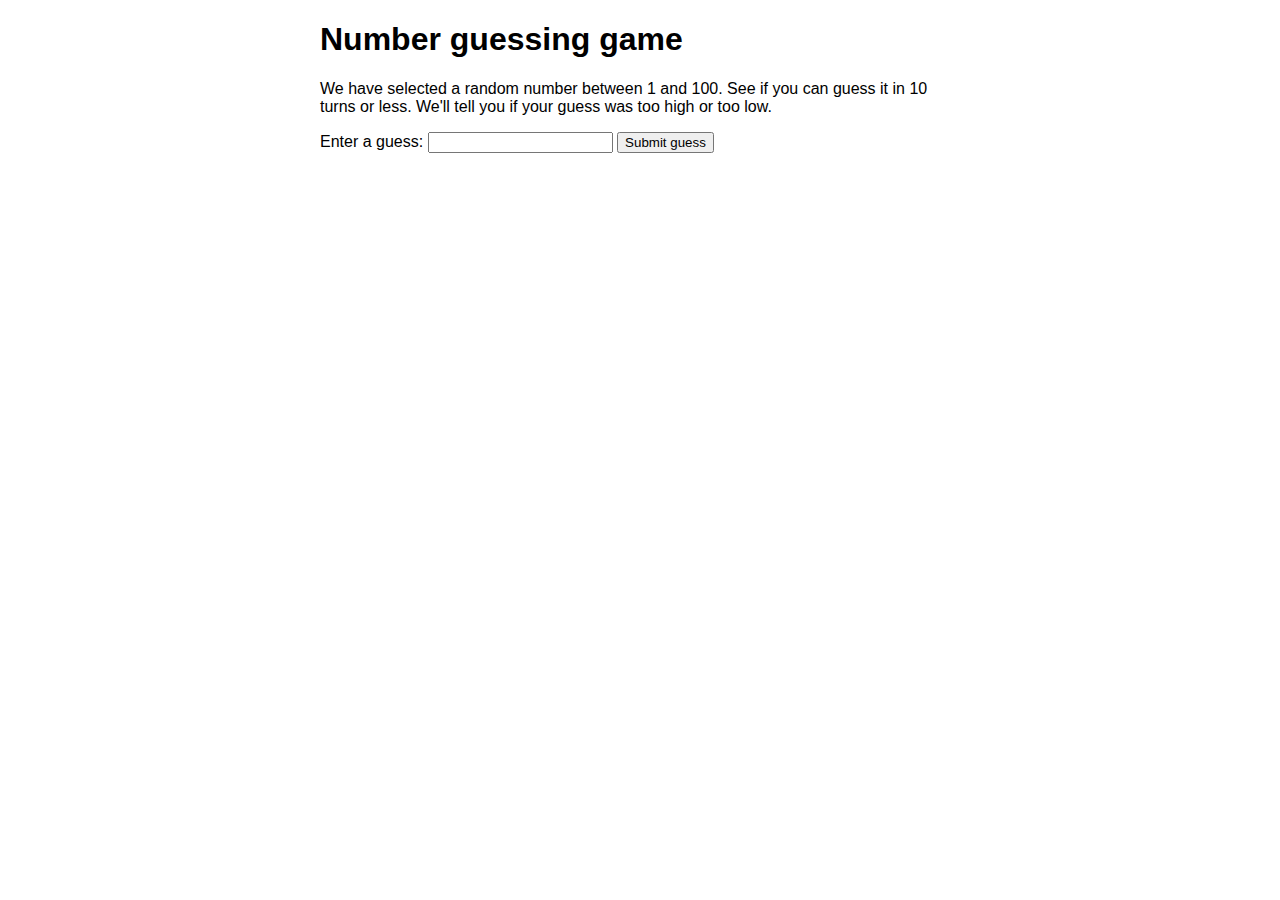
<file: 05-errors/index.html>
<!doctype html>
<html lang="en-US">
  <head>
    <meta charset="utf-8" />

    <title>Number guessing game</title>

    <style>
      html {
        font-family: sans-serif;
      }
      body {
        width: 50%;
        max-width: 800px;
        min-width: 480px;
        margin: 0 auto;
      }
      .lastResult {
        color: white;
        padding: 3px;
      }
    </style>
  </head>

  <body>
    <h1>Number guessing game</h1>

    <p>
      We have selected a random number between 1 and 100. See if you can guess
      it in 10 turns or less. We'll tell you if your guess was too high or too
      low.
    </p>

    <div class="form">
      <label for="guessField">Enter a guess: </label>
      <input type="text" id="guessField" class="guessField" />
      <input type="submit" value="Submit guess" class="guessSubmit" />
    </div>

    <div class="resultParas">
      <p class="guesses"></p>
      <p class="lastResult"></p>
      <p class="lowOrHi"></p>
    </div>

    <script>
      let randomNumber = Math.floor(Math.random()) + 1;

      const guesses = document.querySelector(".guesses");
      const lastResult = document.querySelector(".lastResult");
      const lowOrHi = document.querySelector("lowOrHi");
      const guessSubmit = document.querySelector(".guessSubmit");
      const guessField = document.querySelector(".guessField");

      let guessCount = 1;
      let resetButton;

      function checkGuess() {
        const userGuess = Number(guessField.value);
        if (guessCount === 1) {
          guesses.textContent = "Previous guesses: ";
        }
        guesses.textContent += userGuess + " ";

        if (userGuess === randomNumber) {
          lastResult.textContent = "Congratulations! You got it right!";
          lastResult.style.backgroundColor = "green";
          lowOrHi.textContent = "";
          setGameOver();
        } else if (guessCount === 10) {
          lastResult.textContent = "!!!GAME OVER!!!";
          setGameOver();
        } else {
          lastResult.textContent = "Wrong!";
          lastResult.style.backgroundColor = "red";
          if (userGuess < randomNumber) {
            lowOrHi.textContent = "Last guess was too low!";
          } else if (userGuess > randomNumber) {
            lowOrHi.textContent = "Last guess was too high!";
          }
        }

        guessCount++;
        guessField.value = "";
        guessField.focus();
      }
      guessSubmit.addeventListener("click", checkGuess);

      function setGameOver() {
        guessField.disabled = true;
        guessSubmit.disabled = true;
        resetButton = document.createElement("button");
        resetButton.textContent = "Start new game";
        document.body.appendChild(resetButton);
        resetButton.addeventListener("click", resetGame);
      }

      function resetGame() {
        guessCount = 1;

        const resetParas = document.querySelectorAll(".resultParas p");
        for (const resetPara of resetParas) {
          resetPara.textContent = "";
        }
        resetButton.parentNode.removeChild(resetButton);

        guessField.disabled = false;
        guessSubmit.disabled = false;
        guessField.value = "";
        guessField.focus();

        lastResult.style.backgroundColor = "white";

        randomNumber = Math.floor(Math.random()) + 1;
      }
    </script>
  </body>
</html>
</file>
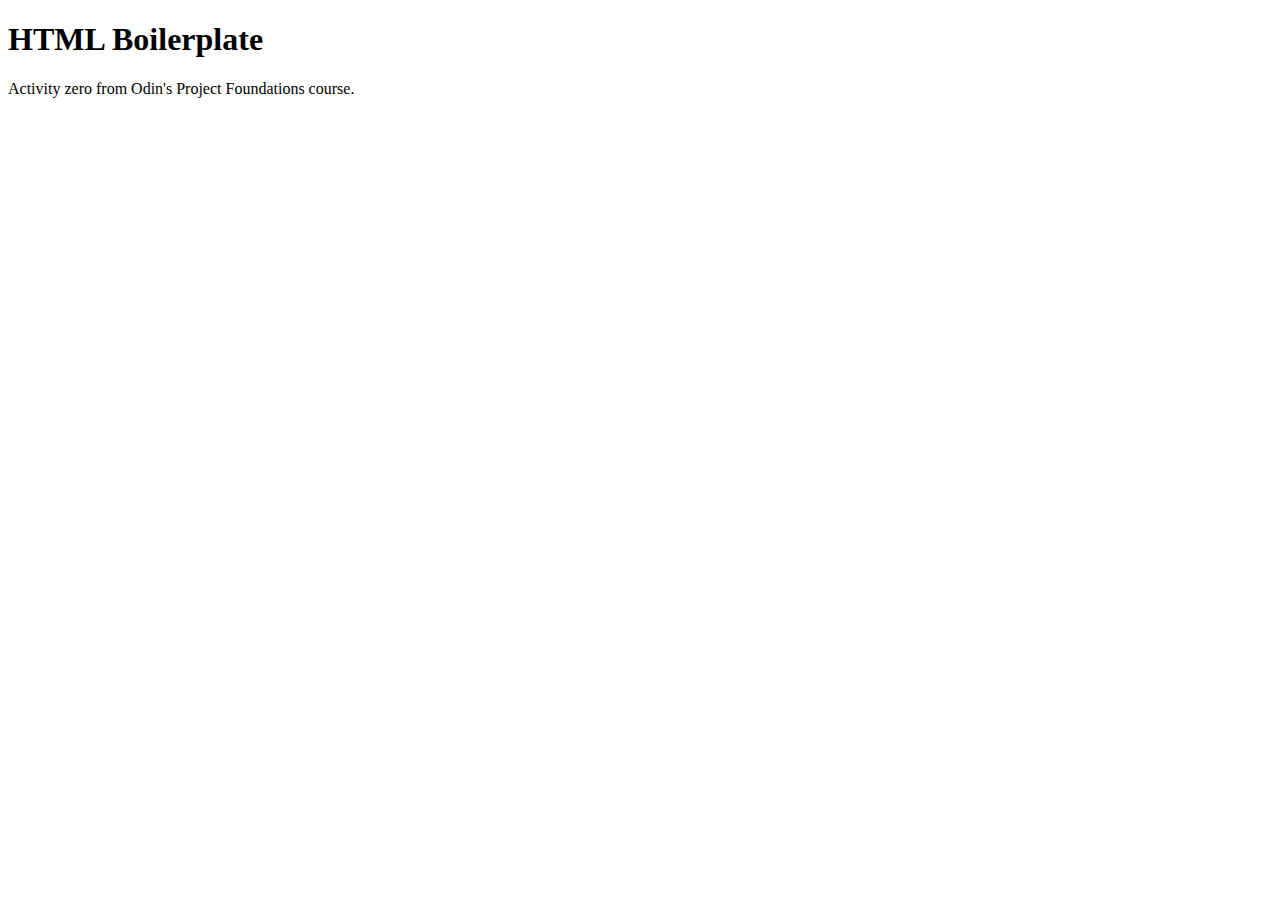
<file: fnds/00-html-boilerplate/index.html>
<!DOCTYPE html>
<html lang="en">
<head>
    <meta charset="UTF-8">
    <meta name="viewport" content="width=device-width, initial-scale=1.0">
    <title>HTML Boilerplate</title>
</head>
<body>
    <h1>HTML Boilerplate</h1>
    <p>Activity zero from Odin's Project Foundations course.</p>
</body>
</html>
</file>
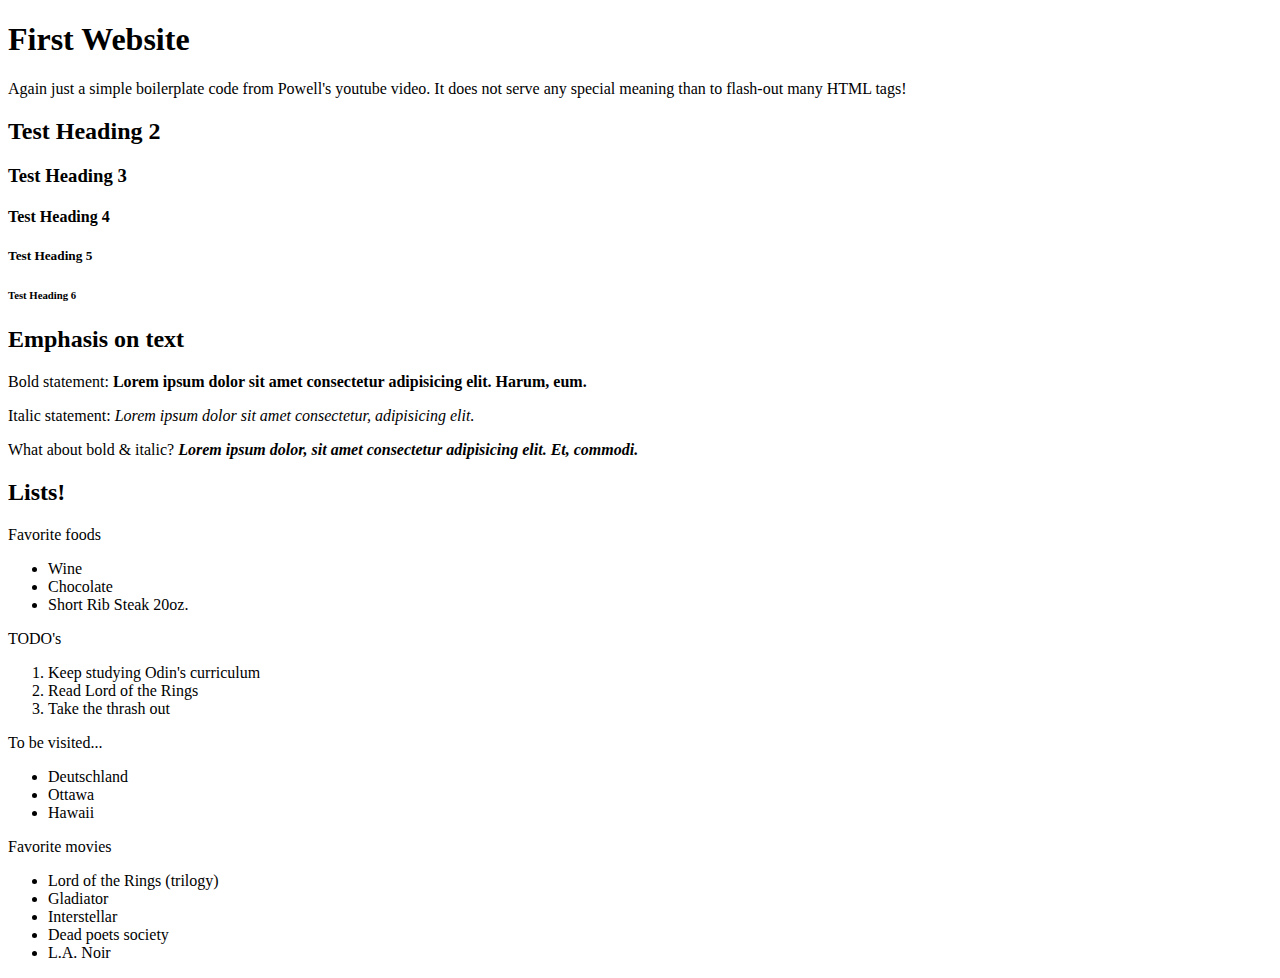
<file: fnds/01-first-site/index.html>
<!DOCTYPE html>

<html>

<head>
	<meta charset="UTF-8">
	<title>First Website</title>
</head>

<body>
	<h1>First Website</h1>
	<p>
		Again just a simple boilerplate code from Powell's youtube video. It does not serve any special meaning than to
		flash-out many HTML tags!
	</p>
	<h2>Test Heading 2</h2>
	<h3>Test Heading 3</h3>
	<h4>Test Heading 4</h4>
	<h5>Test Heading 5</h5>
	<h6>Test Heading 6</h6>

	<h2>Emphasis on text</h2>
	<p>
		Bold statement: <strong>Lorem ipsum dolor sit amet consectetur adipisicing elit. Harum, eum.</strong>
	</p>
	<p>
		Italic statement: <em>Lorem ipsum dolor sit amet consectetur, adipisicing elit.</em>
	</p>
	<p>
		What about bold & italic? <strong><em>Lorem ipsum dolor, sit amet consectetur adipisicing elit. Et,
				commodi.</em></strong>
	</p>

	<!-- I'm a comment! 😀 -->

	<h2>Lists!</h2>
	<p>Favorite foods</p>
	<ul>
		<li>Wine</li>
		<li>Chocolate</li>
		<li>Short Rib Steak 20oz.</li>
		<!-- Thats almost 600 grams! ❤️ -->
	</ul>

	<p>TODO's</p>
	<ol>
		<li>Keep studying Odin's curriculum</li>
		<li>Read Lord of the Rings</li>
		<li>Take the thrash out</li>
	</ol>

	<p>To be visited...</p>
	<ul>
		<li>Deutschland</li>
		<li>Ottawa</li>
		<li>Hawaii</li>
	</ul>

	<p>Favorite movies</p>
	<ul>
		<li>Lord of the Rings (trilogy)</li>
		<li>Gladiator</li>
		<li>Interstellar</li>
		<li>Dead poets society</li>
		<li>L.A. Noir</li>
	</ul>
</body>

</html>
</file>
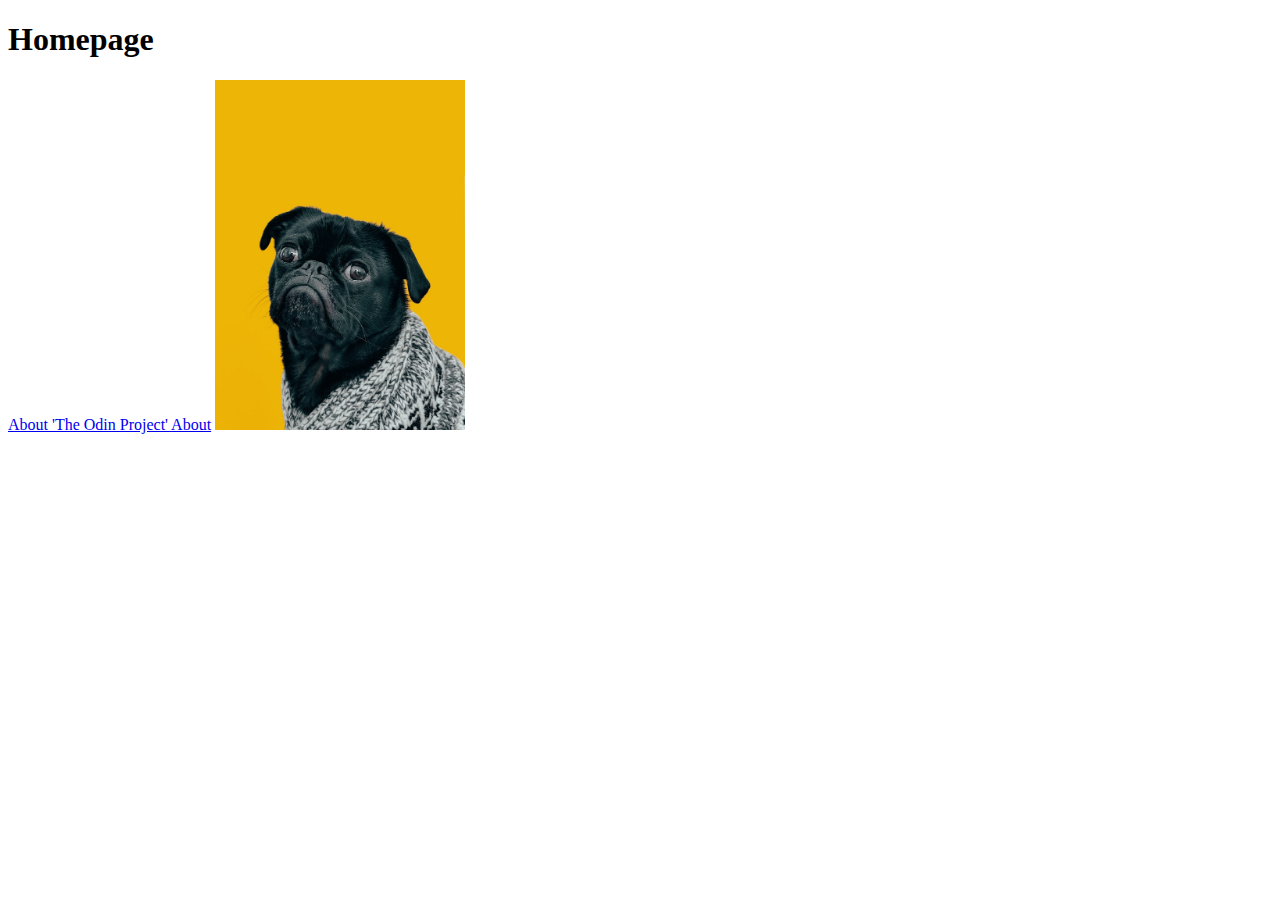
<file: fnds/02-links-and-imgs/index.html>
<!DOCTYPE html>
<html lang="en">

<head>
  <meta charset="UTF-8">
  <meta name="viewport" content="width=device-width, initial-scale=1.0">
  <title>Links and Images</title>
</head>

<body>
  <h1>Homepage</h1>
  <a href="https://www.theodinproject.com/about" target="_blank" rel="noreferrer">
    About 'The Odin Project'
  </a>
  <a href="./pages/about.html">About</a>

  <img src="./imgs/dog.jpg" height="350" width="250" alt="A cute black pug staring at the camera with a bright yellow background.">
</body>

</html>
</file>
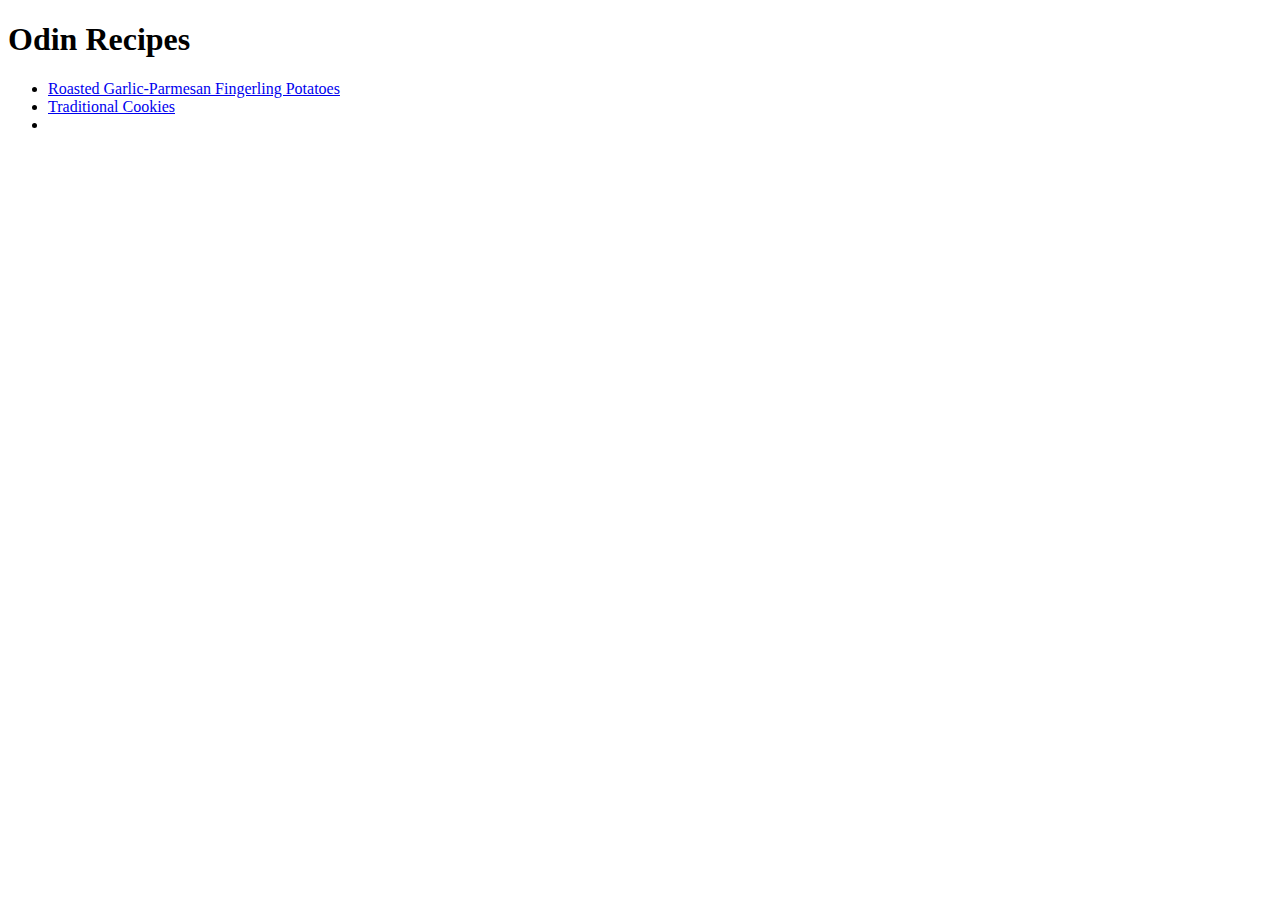
<file: fnds/03-recipes/index.html>
<!DOCTYPE html>
<html lang="en">

<head>
  <meta charset="UTF-8">
  <meta name="viewport" content="width=device-width, initial-scale=1.0">
  <title>🍽️ Odin Recipes</title>
</head>

<body>
  <h1>Odin Recipes</h1>
  <ul>
    <li><a href="./recipes/roasted-potatoes.html">
      Roasted Garlic-Parmesan Fingerling Potatoes</a></li>
    <li><a href="./recipes/cookies.html">Traditional Cookies</a></li>
    <li></li>
  </ul>
</body>

</html>
</file>
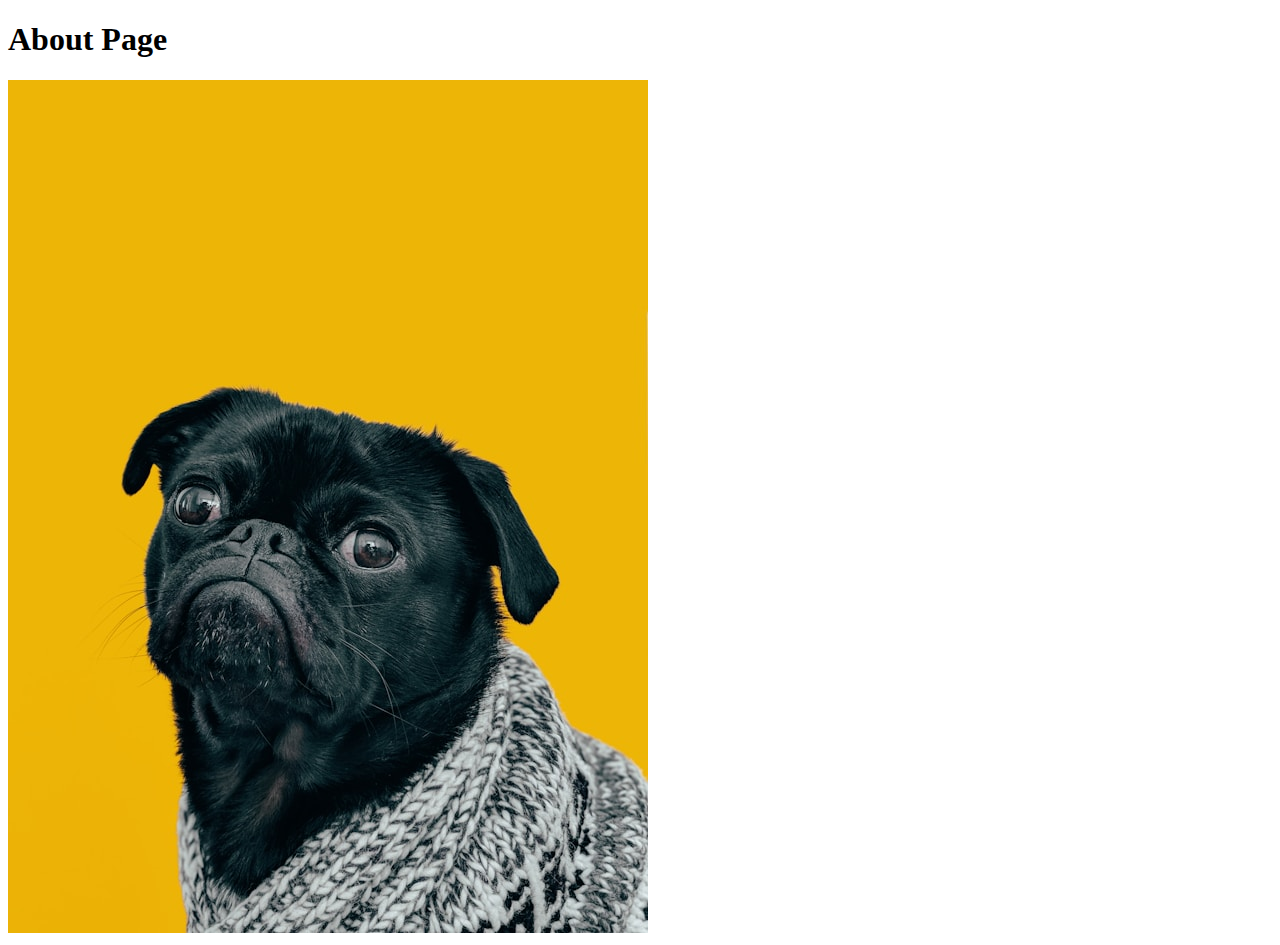
<file: fnds/02-links-and-imgs/pages/about.html>
<!DOCTYPE html>
<html lang="en">
<head>
  <meta charset="UTF-8">
  <meta name="viewport" content="width=device-width, initial-scale=1.0">
  <title>Links and Images</title>
</head>
<body>
  <h1>About Page</h1>
  <img src="../imgs/dog.jpg" alt="A cute black pug staring at the camera with a bright yellow background.">
</body>
</html>
</file>
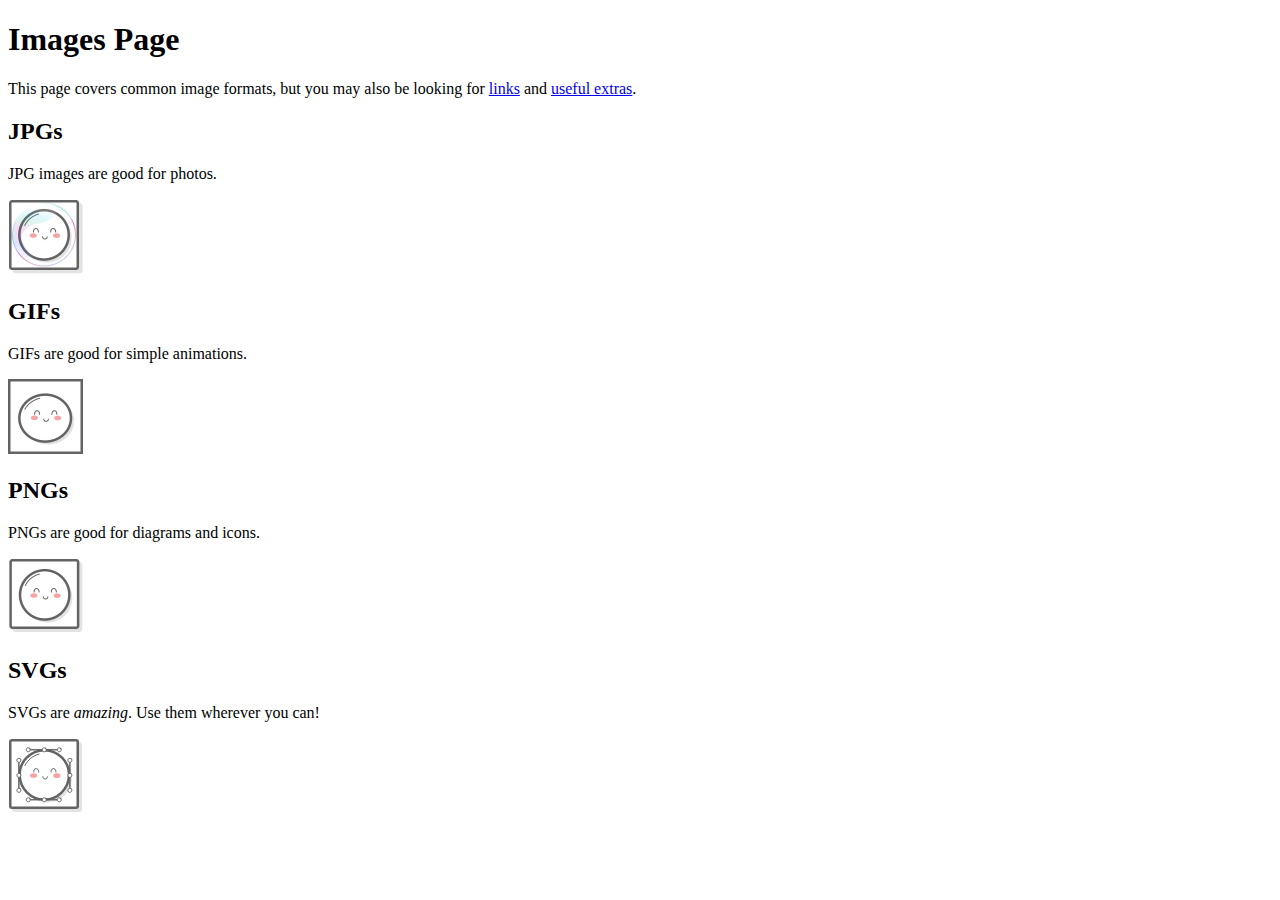
<file: fnds/02-links-and-imgs/pages/images.html>
<!DOCTYPE html>
<html lang="en">

<head>
  <meta charset="UTF-8">
  <meta name="viewport" content="width=device-width, initial-scale=1.0">
  <title>Links and Images</title>
</head>

<body>
  <h1>Images Page</h1>
  <p>This page covers common image formats, but you may also be looking for <a href="links.html">links</a> and <a
      href="misc/extras.html">useful extras</a>.</p>

  <h2>JPGs</h2>
  <p>JPG images are good for photos.</p>

  <img src="../imgs/mochi.jpg" alt="A cartoony mochi smiling." width="75">

  <h2>GIFs</h2>

  <p>GIFs are good for simple animations.</p>

  <img src="../imgs/mochi.gif" alt="A cartoony mochi smiling." width="75">

  <h2>PNGs</h2>

  <p>PNGs are good for diagrams and icons.</p>

  <img src="../imgs/mochi.png" alt="A cartoony mochi smiling." width="75">

  <h2>SVGs</h2>

  <p>SVGs are <em>amazing</em>. Use them wherever you can!</p>

  <img src="../imgs/mochi.svg" alt="A cartoony mochi smiling.">

</body>

</html>
</file>
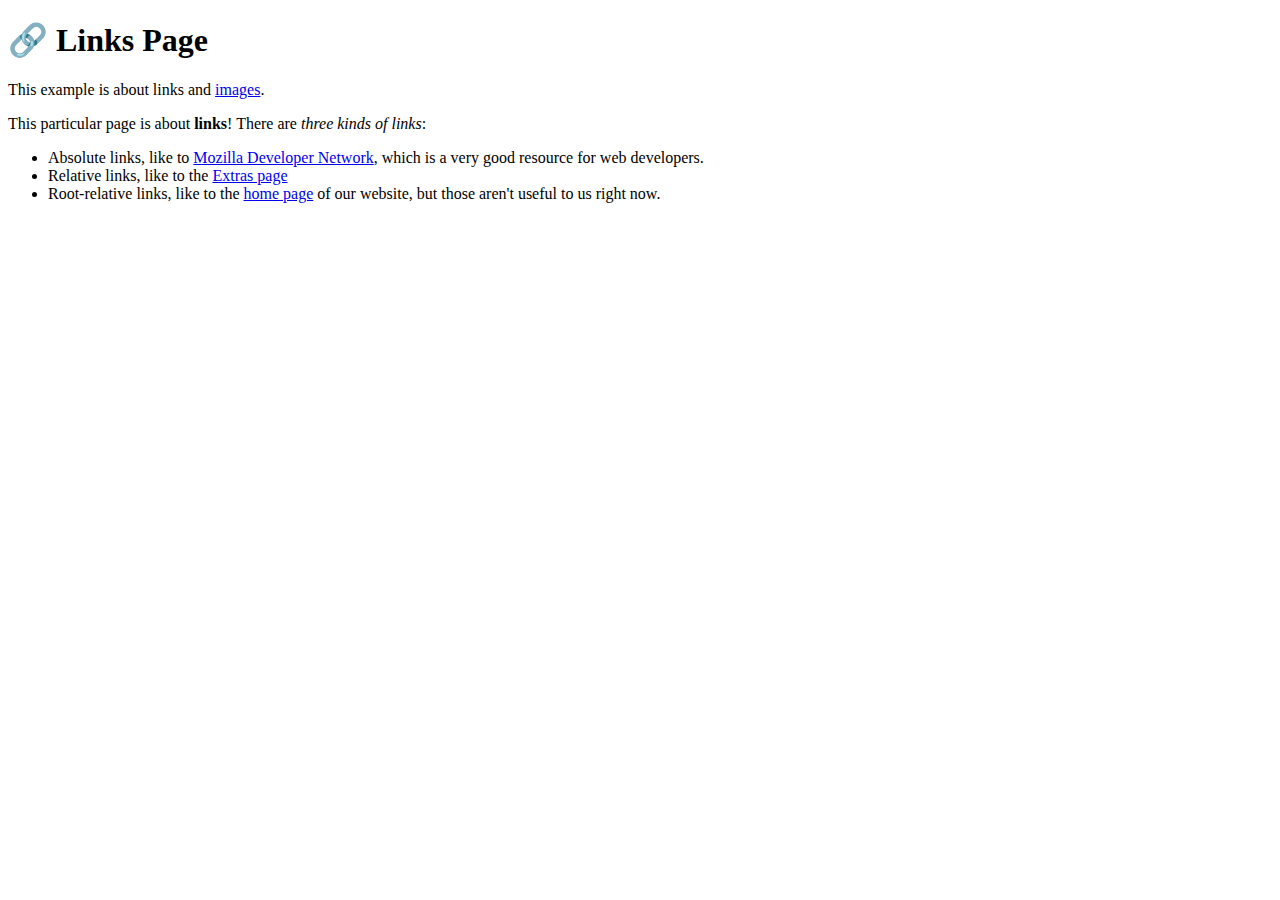
<file: fnds/02-links-and-imgs/pages/links.html>
<!DOCTYPE html>
<html lang="en">

<head>
  <meta charset="UTF-8">
  <meta name="viewport" content="width=device-width, initial-scale=1.0">
  <title>Links and Images</title>
</head>

<body>
  <h1>🔗 Links Page</h1>

  <p>This example is about links and <a href="images.html">images</a>.</p>
  <p>This particular page is about <strong>links</strong>! There are <em>three kinds of links</em>:</p>

  <ul>
    <li>Absolute links, like to <a href="https://developer.mozilla.org/en-US/docs/Web/HTML" target="_blank"
        rel="noreferrer">Mozilla Developer
        Network</a>, which is a very good resource for web developers.</li>
    <li>Relative links, like to the <a href="misc/extras.html">Extras page</a></li>
    <!-- This won't work for our local HTML files -->
    <li>Root-relative links, like to the <a href='/'>home page</a> of our website,
      but those aren't useful to us right now.</li>
  </ul>
</body>

</html>
</file>
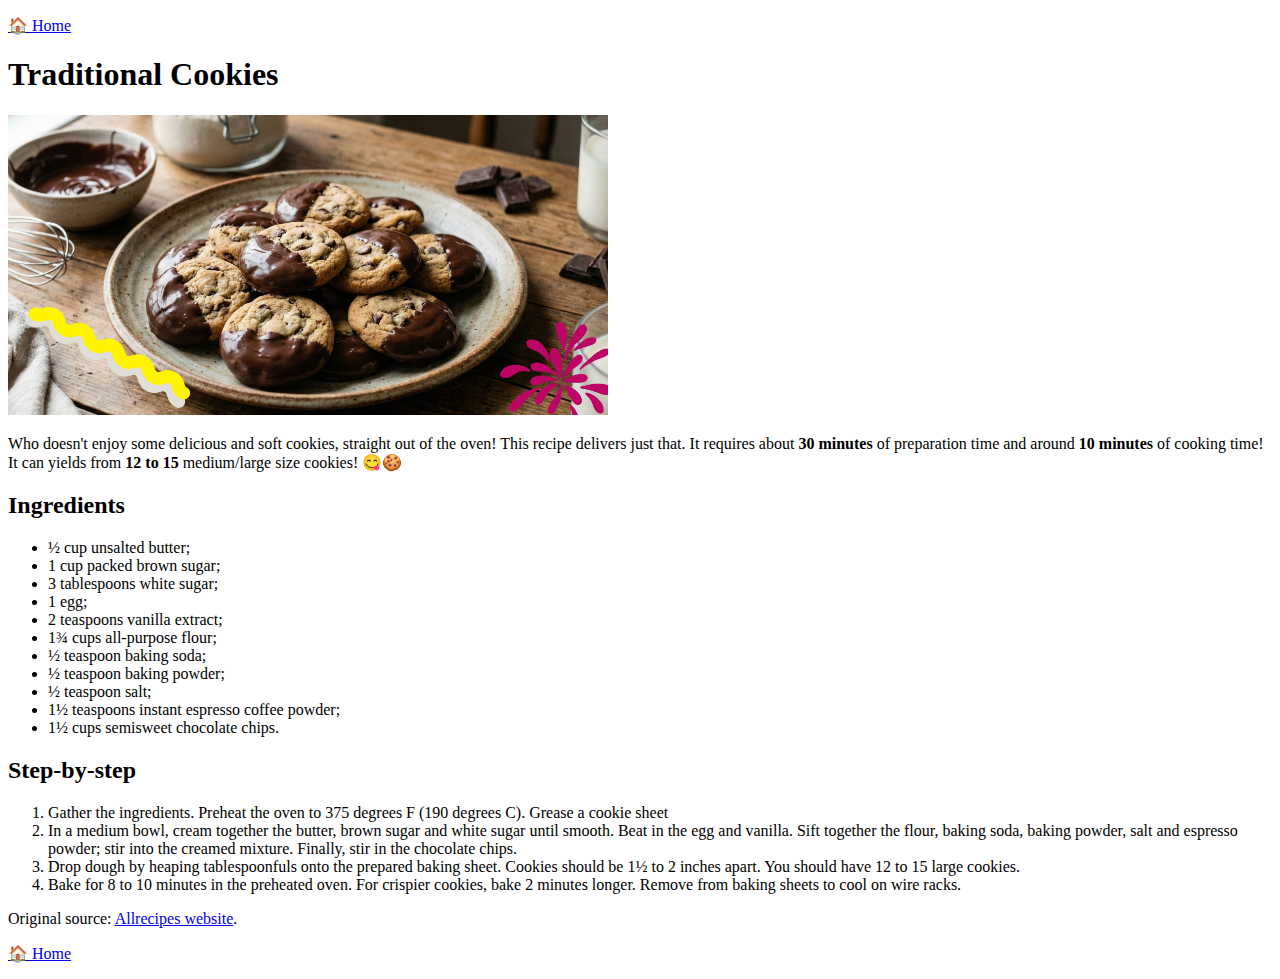
<file: fnds/03-recipes/recipes/cookies.html>
<!DOCTYPE html>
<html lang="en">

<head>
  <meta charset="UTF-8">
  <meta name="viewport" content="width=device-width, initial-scale=1.0">
  <title>Traditional Cookies</title>
</head>

<body>
  <p><a href="../index.html">🏠 Home</a></p>
  <h1>Traditional Cookies</h1>
  <img height="300" src="../imgs/cookies.JPG"
    alt="A Roasted Garlic-Parmesan Fingerling Potatoes on an iron cast above a wooden table surrounded by parsley leaves and other kitchen ingredients.">
  <p>Who doesn't enjoy some delicious and soft cookies, straight out of the oven! This recipe delivers just that. It
    requires about <strong>30 minutes</strong> of preparation time and around <strong>10 minutes</strong> of cooking
    time! It can yields from <strong>12 to 15</strong> medium/large size cookies! 😋🍪</p>
  <h2>Ingredients</h2>
  <ul>
    <li>½ cup unsalted butter;</li>
    <li>1 cup packed brown sugar;</li>
    <li>3 tablespoons white sugar;</li>
    <li>1 egg;</li>
    <li>2 teaspoons vanilla extract;</li>
    <li>1¾ cups all-purpose flour;</li>
    <li>½ teaspoon baking soda;</li>
    <li>½ teaspoon baking powder;</li>
    <li>½ teaspoon salt;</li>
    <li>1½ teaspoons instant espresso coffee powder;</li>
    <li>1½ cups semisweet chocolate chips.</li>
  </ul>

  <h2>Step-by-step</h2>
  <ol>
    <li>Gather the ingredients. Preheat the oven to 375 degrees F (190 degrees C). Grease a cookie sheet</li>
    <li>In a medium bowl, cream together the butter, brown sugar and white sugar until smooth. Beat in the egg and
      vanilla. Sift together the flour, baking soda, baking powder, salt and espresso powder; stir into the creamed
      mixture. Finally, stir in the chocolate chips.</li>
    <li>Drop dough by heaping tablespoonfuls onto the prepared baking sheet. Cookies should be 1½ to 2 inches apart. You
      should have 12 to 15 large cookies.</li>
    <li>Bake for 8 to 10 minutes in the preheated oven. For crispier cookies, bake 2 minutes longer. Remove from baking
      sheets to cool on wire racks.</li>
  </ol>
  <footer>
    <p>
      Original source: <a href="https://www.allrecipes.com/recipe/15462/neiman-marcus-chocolate-chip-cookie/"
        target="_blank" rel="noreferrer">Allrecipes website</a>.
    </p>
    <p><a href="../index.html">🏠 Home</a></p>
  </footer>

</body>

</html>
</file>
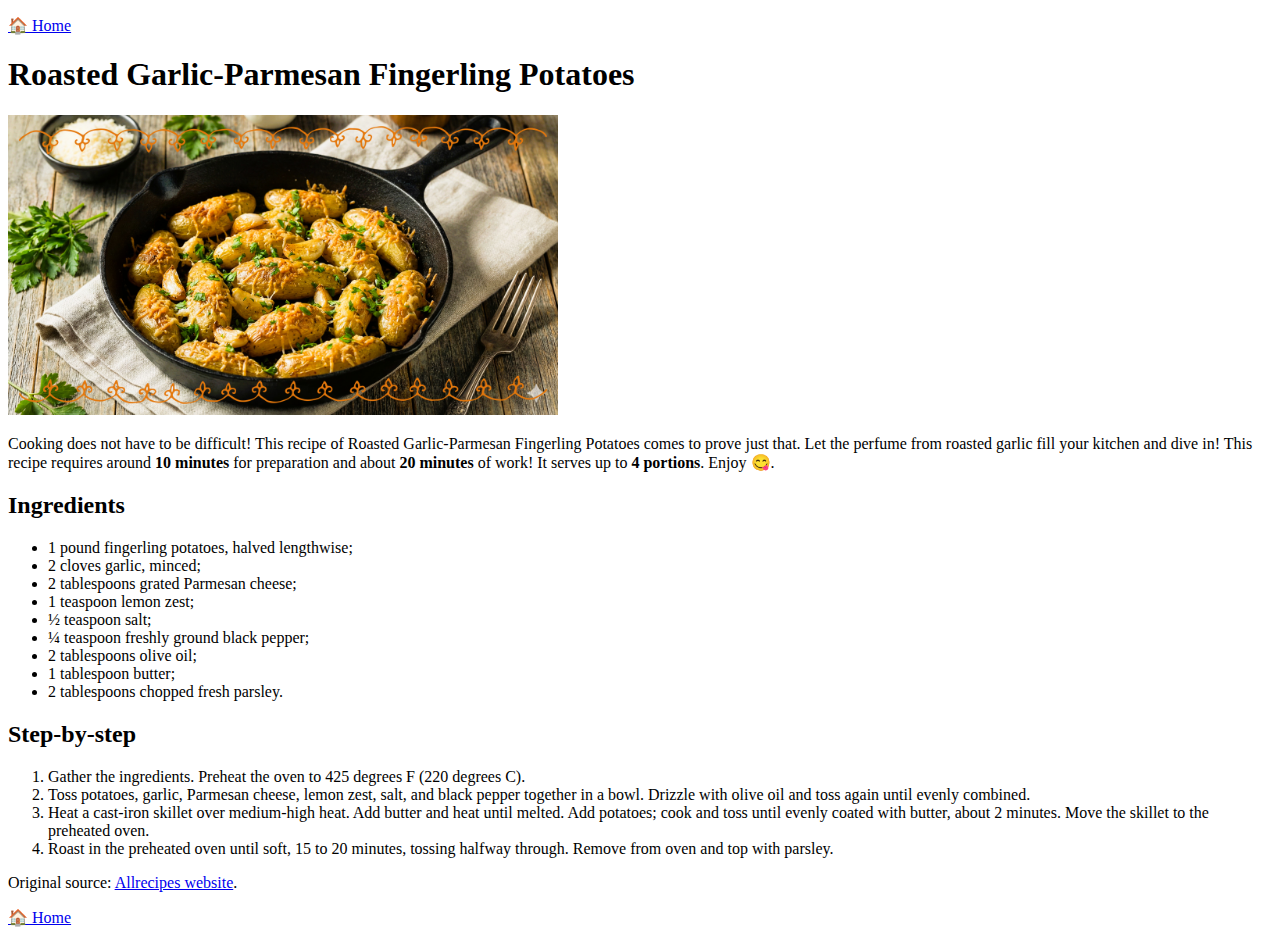
<file: fnds/03-recipes/recipes/roasted-potatoes.html>
<!DOCTYPE html>
<html lang="en">

<head>
  <meta charset="UTF-8">
  <meta name="viewport" content="width=device-width, initial-scale=1.0">
  <title>Roasted Garlic-Parmesan Fingerling Potatoes</title>
</head>

<body>
  <p><a href="../index.html">🏠 Home</a></p>
  <h1>Roasted Garlic-Parmesan Fingerling Potatoes</h1>
  <img height="300" src="../imgs/roasted-garlic-potatoes.JPG"
    alt="A Roasted Garlic-Parmesan Fingerling Potatoes on an iron cast above a wooden table surrounded by parsley leaves and other kitchen ingredients.">
  <p>Cooking does not have to be difficult! This recipe of Roasted Garlic-Parmesan Fingerling Potatoes comes to prove
    just that. Let the perfume from roasted garlic fill your kitchen and dive in! This recipe requires around <strong>10
      minutes</strong> for preparation and about <strong>20 minutes</strong> of work! It serves up to <strong>4
      portions</strong>. Enjoy 😋.</p>
  <h2>Ingredients</h2>
  <ul>
    <li>1 pound fingerling potatoes, halved lengthwise;</li>
    <li>2 cloves garlic, minced;</li>
    <li>2 tablespoons grated Parmesan cheese;</li>
    <li>1 teaspoon lemon zest;</li>
    <li>½ teaspoon salt;</li>
    <li>¼ teaspoon freshly ground black pepper;</li>
    <li>2 tablespoons olive oil;</li>
    <li>1 tablespoon butter;</li>
    <li>2 tablespoons chopped fresh parsley.</li>
  </ul>

  <h2>Step-by-step</h2>
  <ol>
    <li>Gather the ingredients. Preheat the oven to 425 degrees F (220 degrees C).</li>
    <li>Toss potatoes, garlic, Parmesan cheese, lemon zest, salt, and black pepper together in a bowl. Drizzle with
      olive oil and toss again until evenly combined.</li>
    <li>Heat a cast-iron skillet over medium-high heat. Add butter and heat until melted. Add potatoes; cook and toss
      until evenly coated with butter, about 2 minutes. Move the skillet to the preheated oven.</li>
    <li>Roast in the preheated oven until soft, 15 to 20 minutes, tossing halfway through. Remove from oven and top with
      parsley.</li>
  </ol>
  <footer>
    <p>
      Original source: <a href="https://www.allrecipes.com/recipe/269519/roasted-garlic-parmesan-fingerling-potatoes/"
        target="_blank" rel="noreferrer">Allrecipes website</a>.
    </p>
    <p><a href="../index.html">🏠 Home</a></p>
  </footer>

</body>

</html>
</file>
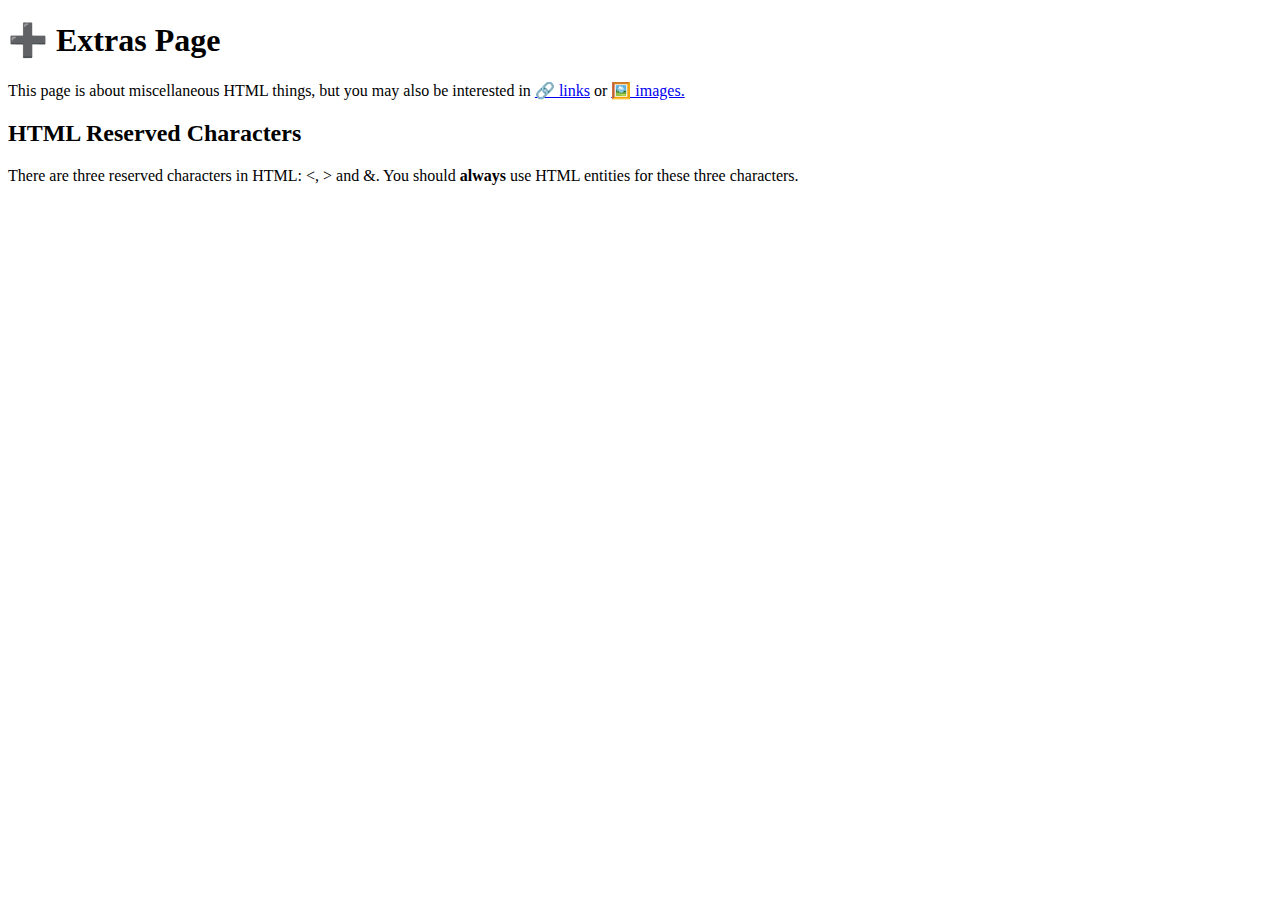
<file: fnds/02-links-and-imgs/pages/misc/extras.html>
<!DOCTYPE html>
<html lang="en">

<head>
  <meta charset="UTF-8">
  <meta name="viewport" content="width=device-width, initial-scale=1.0">
  <title>Links and Images</title>
</head>

<body>
  <h1>➕ Extras Page</h1>
  <p>This page is about miscellaneous HTML things, but you may also be interested in <a href="../links.html">🔗
      links</a> or <a href="../images.html">🖼️ images.</a></p>

  <h2>HTML Reserved Characters</h2>
  <p>There are three reserved characters in HTML: &lt;, &gt; and &amp;. You should <strong>always</strong> use HTML
    entities for these three characters.</p>
</body>

</html>
</file>
